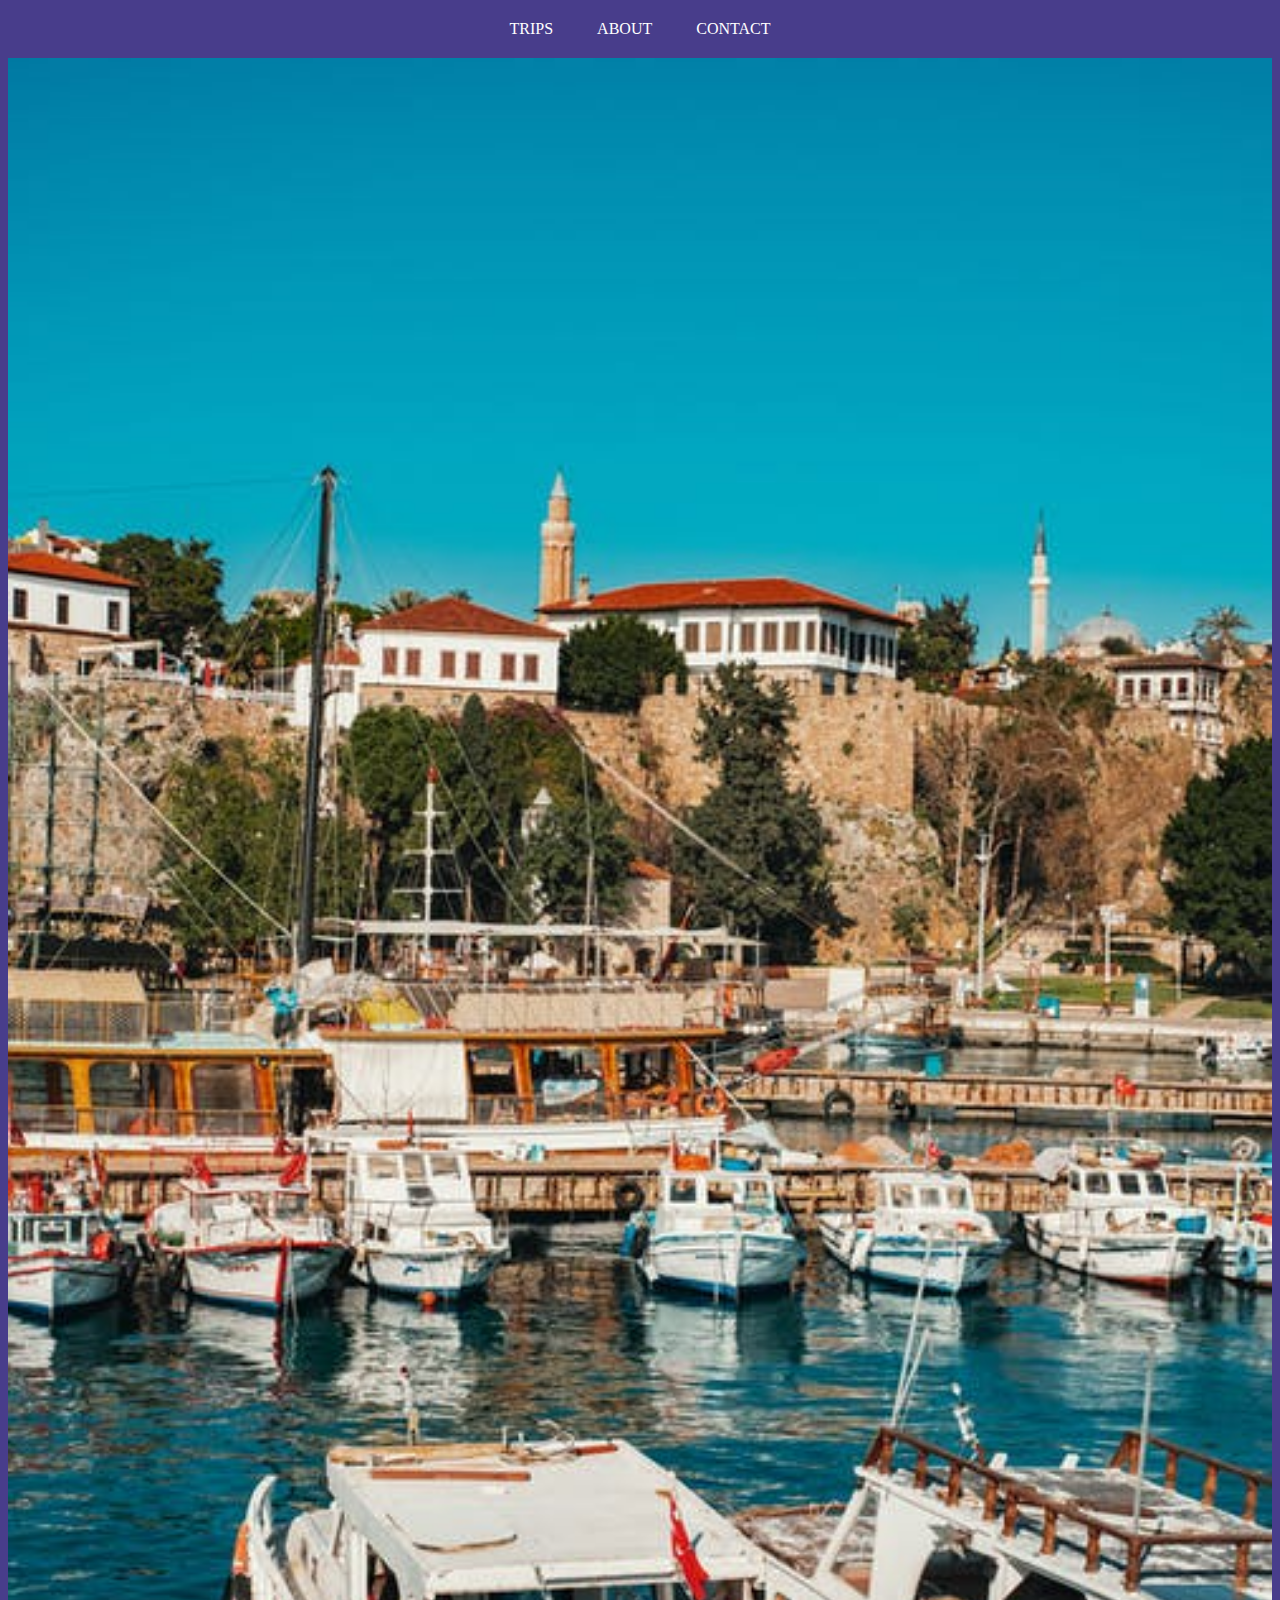
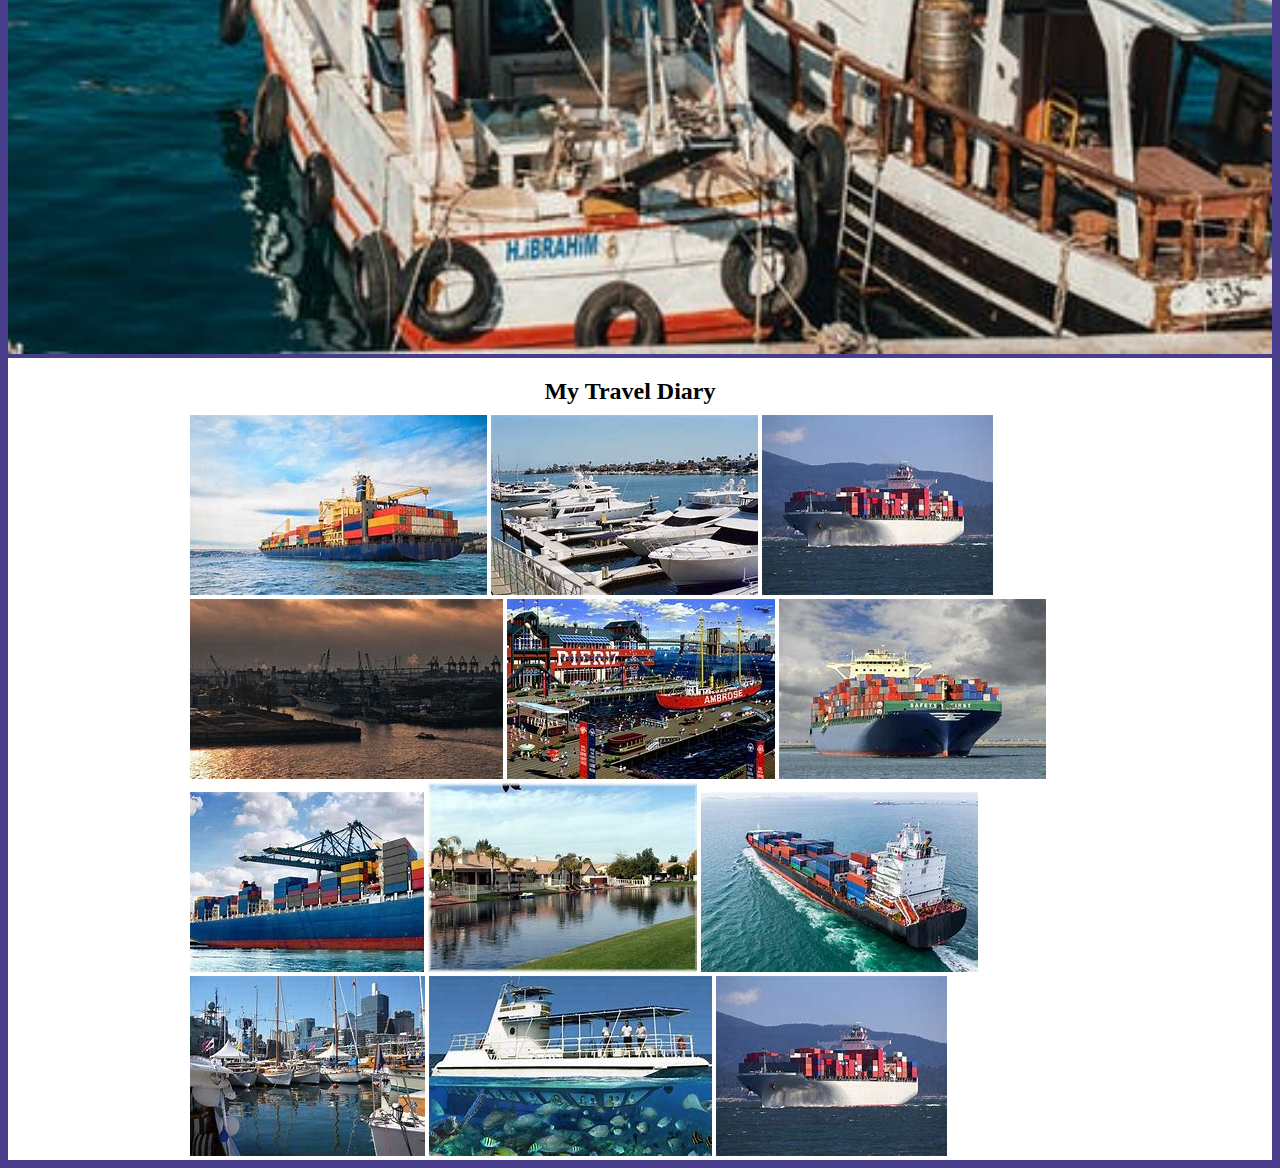
<file: index.html>
<!DOCTYPE html>
<html lang="en">
<head>
    <meta charset="UTF-8">
    <meta http-equiv="X-UA-Compatible" content="IE=edge">
    <meta name="viewport" content="width=device-width, initial-scale=1.0">
    <title>Travel Diary</title>
    <link rel="stylesheet" type="text/css" href="style.css">
</head>
<body>
    <nav>
        <a href="index.html">TRIPS</a>
        <a href="about.html">ABOUT</a>
        <a href="contact.html">CONTACT</a>
    </nav>

    <main>
        <section>
            <div>
                <img src="image/port.jpeg" alt="port_image"  class="port">
            </div>

          

            <article class="trag">
                <h2>My Travel Diary</h2>
                <div class="inside">
                    <img src="image/g.jfif" alt="first-row">
                    <img src="image/ghtd.jfif" alt="first-row">
                    <img src="image/OIP.jfif" alt="first-row">
                </div>

                <div class="inside">
                    <img src="image/p.jfif" alt="first-row">
                    <img src="image/port.jfif" alt="first-row">
                    <img src="image/rt.jfif" alt="first-row">
                </div>

                <div class="inside">
                    <img src="image/s.jfif" alt="first-row">
                    <img src="image/sea.jfif" alt="first-row">
                    <img src="image/t.jfif" alt="first-row">
                </div>

                <div class="inside">
                    <img src="image/ytkgf.jfif" alt="first-row">
                    <img src="image/ytr.jfif" alt="first-row">
                    <img src="image/OIP.jfif" alt="first-row">
                </div>



                
            </article>
           
          
        </section>
    </main>
</body>
</html>
</file>
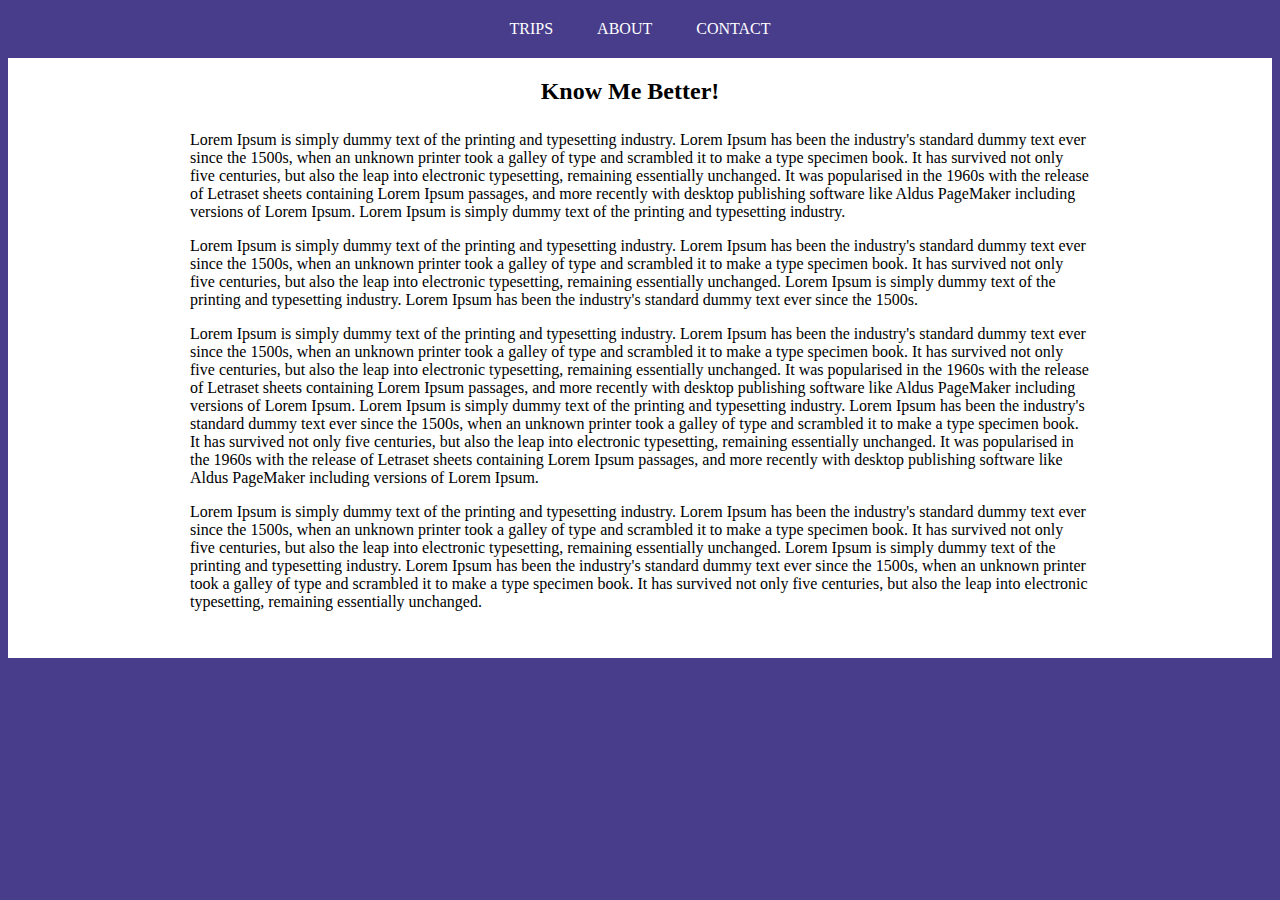
<file: about.html>
<!DOCTYPE html>
<html lang="en">
<head>
    <meta charset="UTF-8">
    <meta http-equiv="X-UA-Compatible" content="IE=edge">
    <meta name="viewport" content="width=device-width, initial-scale=1.0">
    <title>Travel Diary</title>
    <link rel="stylesheet" type="text/css" href="style.css">
</head>
<body>
    <nav>
        <a href="index.html">TRIPS</a>
        <a href="about.html">ABOUT</a>
        <a href="contact.html">CONTACT</a>
    </nav>
  
    <main class="mai">
        <section class="about">
            <h2>Know Me Better!</h2>
            <div>
                <p>
                    Lorem Ipsum is simply dummy text of the printing and typesetting industry. 
                    Lorem Ipsum has been the industry's standard dummy text ever since the 1500s, 
                    when an unknown printer took a galley of type and scrambled it to make a type specimen 
                    book. It has survived not only five centuries, but also the leap into electronic typesetting, 
                    remaining essentially unchanged. It was popularised in the 1960s with the release 
                    of Letraset sheets containing Lorem Ipsum passages, and more recently with desktop 
                    publishing software like Aldus PageMaker including versions of Lorem Ipsum.
                    Lorem Ipsum is simply dummy text of the printing and typesetting industry. 
                </p>

                <p>
                    Lorem Ipsum is simply dummy text of the printing and typesetting industry. 
                    Lorem Ipsum has been the industry's standard dummy text ever since the 1500s, 
                    when an unknown printer took a galley of type and scrambled it to make a type specimen 
                    book. It has survived not only five centuries, but also the leap into electronic typesetting, 
                    remaining essentially unchanged. Lorem Ipsum is simply dummy text of the printing and typesetting industry. 
                    Lorem Ipsum has been the industry's standard dummy text ever since the 1500s.

                <p>
                    Lorem Ipsum is simply dummy text of the printing and typesetting industry. 
                    Lorem Ipsum has been the industry's standard dummy text ever since the 1500s, 
                    when an unknown printer took a galley of type and scrambled it to make a type specimen 
                    book. It has survived not only five centuries, but also the leap into electronic typesetting, 
                    remaining essentially unchanged. It was popularised in the 1960s with the release 
                    of Letraset sheets containing Lorem Ipsum passages, and more recently with desktop 
                    publishing software like Aldus PageMaker including versions of Lorem Ipsum.
                    Lorem Ipsum is simply dummy text of the printing and typesetting industry. 
                    Lorem Ipsum has been the industry's standard dummy text ever since the 1500s, 
                    when an unknown printer took a galley of type and scrambled it to make a type specimen 
                    book. It has survived not only five centuries, but also the leap into electronic typesetting, 
                    remaining essentially unchanged. It was popularised in the 1960s with the release 
                    of Letraset sheets containing Lorem Ipsum passages, and more recently with desktop 
                    publishing software like Aldus PageMaker including versions of Lorem Ipsum.
                </p>

                <p>
                    Lorem Ipsum is simply dummy text of the printing and typesetting industry. 
                    Lorem Ipsum has been the industry's standard dummy text ever since the 1500s, 
                    when an unknown printer took a galley of type and scrambled it to make a type specimen 
                    book. It has survived not only five centuries, but also the leap into electronic typesetting, 
                    remaining essentially unchanged. Lorem Ipsum is simply dummy text of the printing and typesetting industry. 
                    Lorem Ipsum has been the industry's standard dummy text ever since the 1500s, 
                    when an unknown printer took a galley of type and scrambled it to make a type specimen 
                    book. It has survived not only five centuries, but also the leap into electronic typesetting, 
                    remaining essentially unchanged. 
                </p>
            </div>
        </section>
    </main>

</body>
</html>
</file>
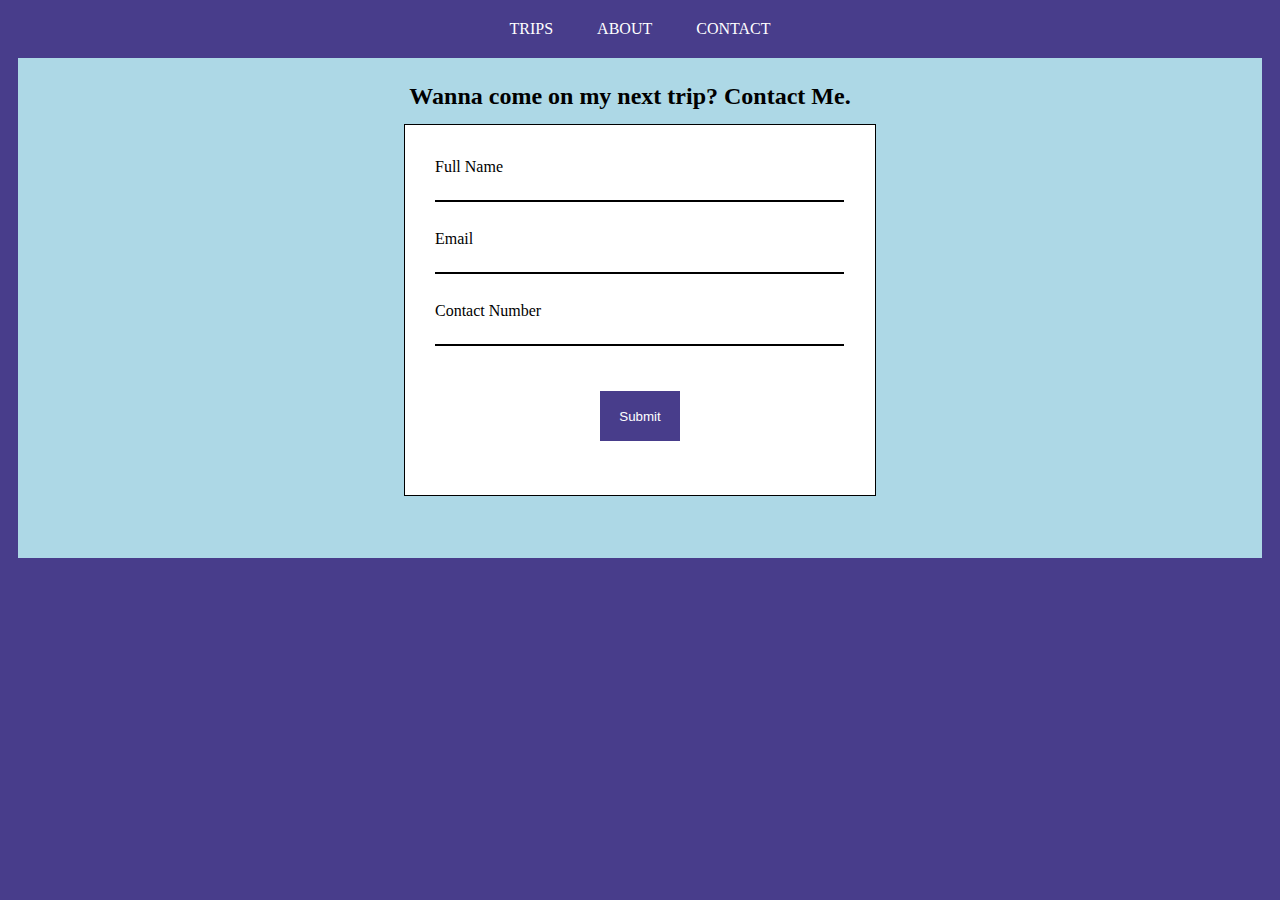
<file: contact.html>
<!DOCTYPE html>
<html lang="en">
<head>
    <meta charset="UTF-8">
    <meta http-equiv="X-UA-Compatible" content="IE=edge">
    <meta name="viewport" content="width=device-width, initial-scale=1.0">
    <title>Travel Diary</title>
    <link rel="stylesheet" type="text/css" href="style.css">
</head>
<body>

    <nav>
        <a href="index.html">TRIPS</a>
        <a href="about.html">ABOUT</a>
        <a href="contact.html">CONTACT</a>
    </nav>
    
   <main>
        <section class="contact_session">
            <h2 class="">Wanna come on my next trip? Contact Me.</h2>

            <div class="contact_form">
                <form method="get">
                    <div class="drat">
                        <div>
                            <label class="frm">Full Name</label><br>
                            <input type="text" name="fullname" class="box">
                        </div> <br>

                        <div>
                            <label class="frm">Email</label><br>
                            <input type="email" name="email" class="box">
                        </div><br>

                        <div>
                            <label class="frm">Contact Number</label><br>
                            <input type="text" name="number" class="box">
                        </div><br>
                    </div>

                    <div>
                        <input type="submit" name="submit" value="Submit" class="xub">
                    </div>
                </form>
            </div>

        </section>
    </main>
</body>
</html>
</file>
<file: style.css>
body{
    margin: o;
    padding: 0;
    background: darkslateblue;
}
nav{
    text-align: center;
    margin: 20px;
}
nav > a{
    color: #fff;
    padding: 20px;
    text-decoration: none;
}
.port{
    width: 100%;
    height: auto;
}
.trag{
    background: #fff;  
}
.inside{
    width: 900px;
    margin: 0 auto;
}
.mai{
    background: #fff;
}
.about{
    width: 900px;
    height: 600px;
    margin: 0 auto;

}
.contact_session{
    background: lightblue;
    height: 500px;
    text-align: center;
    line-height: 1.5;
    margin: 10px;
}
 h2{
    margin: 0 20px -10px 0;
    padding: 20px;
    text-align: center;
    
}
.drat{
    text-align: left;
    width: 450px;
    margin: 0 auto;
    padding: 20px;
}
.contact_form{
    border: 1px solid black;
    background: #fff;
    height: 350px;
    width: 450px;
    padding: 10px;
    margin: 0 auto;
}
.box{
   width: 90%;
   border: 0;
   border-bottom: 2px solid black;
}
.xub{
    border: 0;
    color: #fff;
    background: darkslateblue;
    height: 50px;
    width: 80px;
}
</file>
